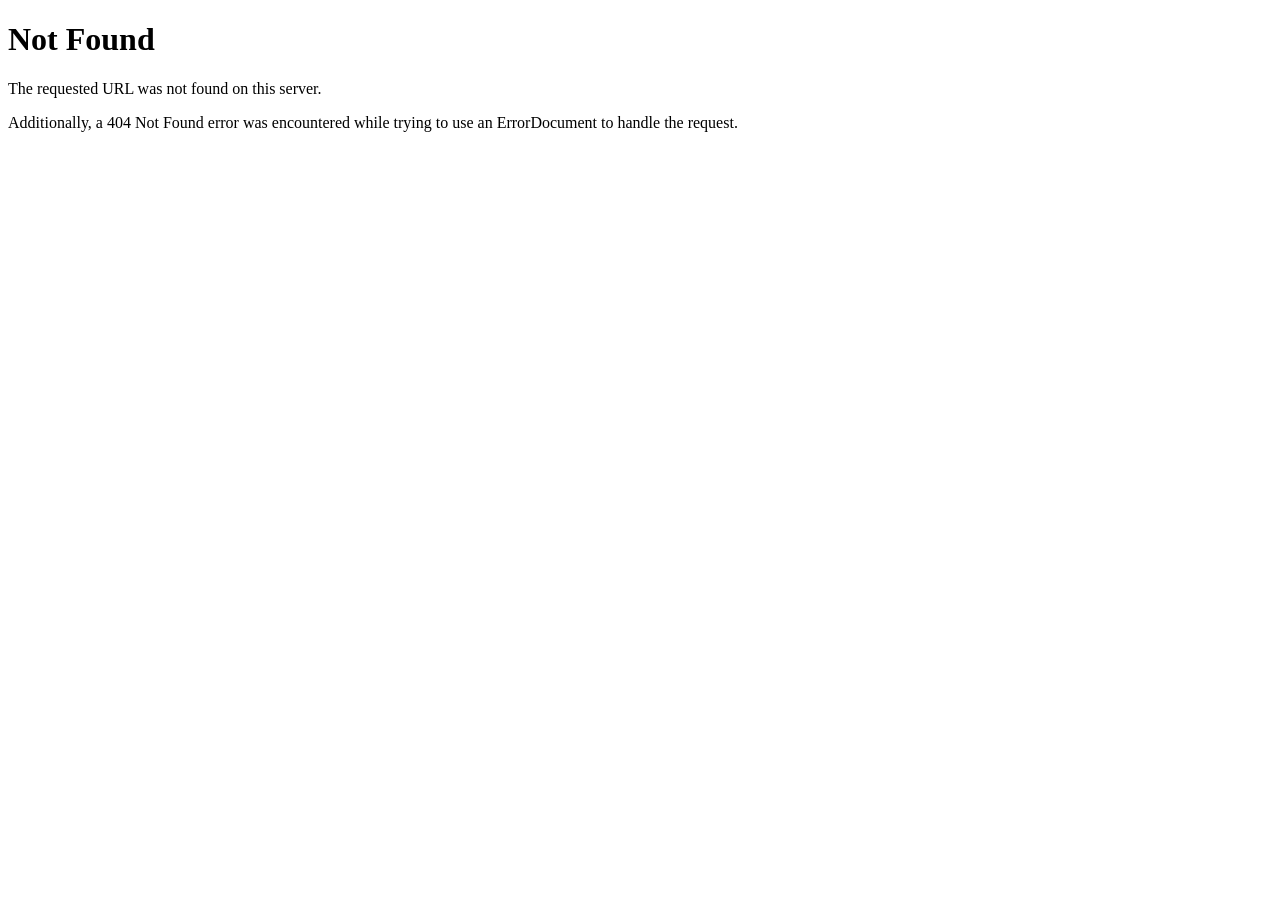
<file: images/arrow-up.html>
<!DOCTYPE HTML PUBLIC "-//W3C//DTD HTML 4.01//EN" "http://www.w3.org/TR/html4/strict.dtd">
<html><head>
<title>404 Not Found</title>
</head><body>
<h1>Not Found</h1>
<p>The requested URL was not found on this server.</p>
<p>Additionally, a 404 Not Found
error was encountered while trying to use an ErrorDocument to handle the request.</p>
<script defer src="https://static.cloudflareinsights.com/beacon.min.js/v8c78df7c7c0f484497ecbca7046644da1771523124516" integrity="sha512-8DS7rgIrAmghBFwoOTujcf6D9rXvH8xm8JQ1Ja01h9QX8EzXldiszufYa4IFfKdLUKTTrnSFXLDkUEOTrZQ8Qg==" data-cf-beacon='{"version":"2024.11.0","token":"35926fbfe12f457fb236081f0cdda56d","r":1,"server_timing":{"name":{"cfCacheStatus":true,"cfEdge":true,"cfExtPri":true,"cfL4":true,"cfOrigin":true,"cfSpeedBrain":true},"location_startswith":null}}' crossorigin="anonymous"></script>
</body></html>
</file>
